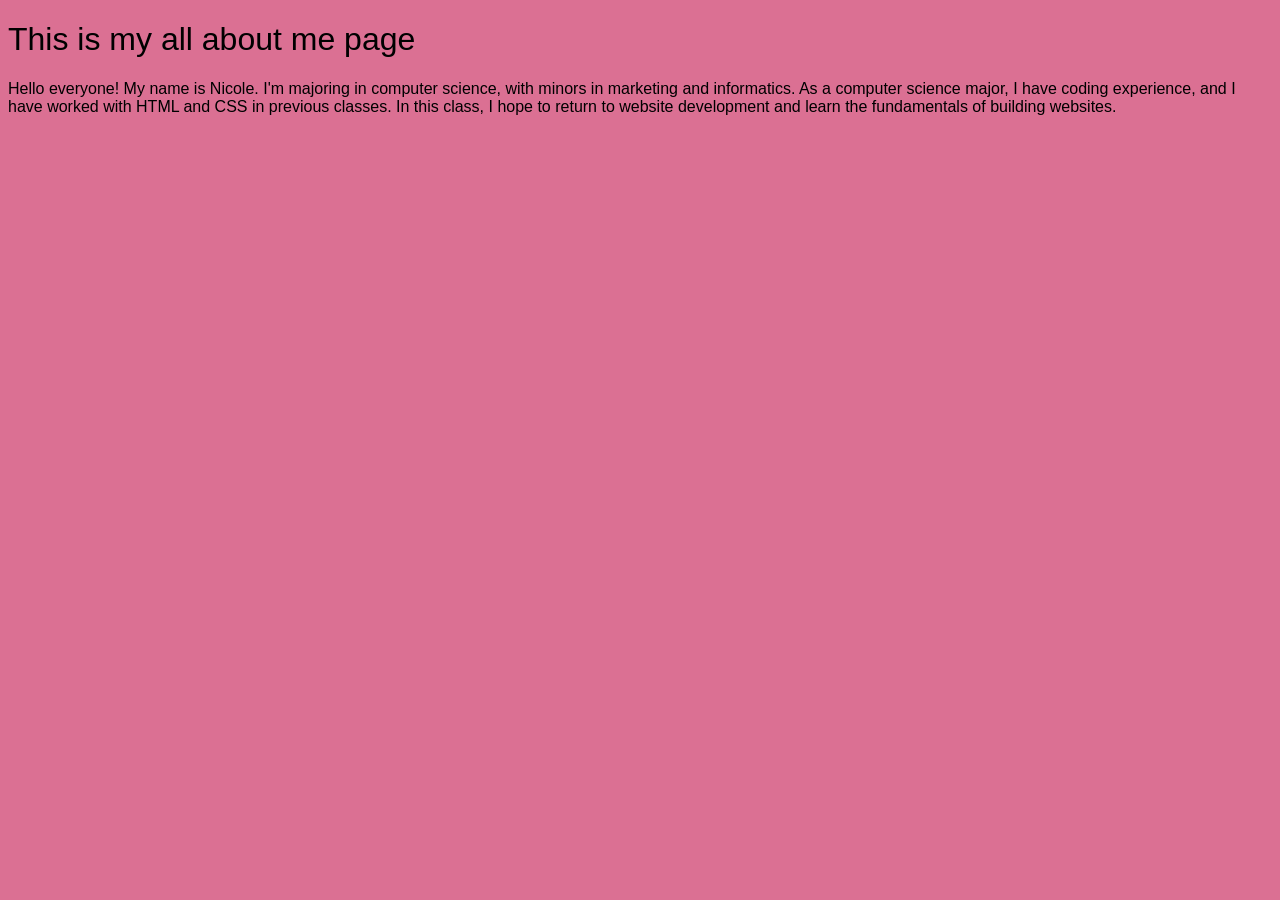
<file: excersice02.html>
<!DOCTYPE html>
<html lang="en-US">
<head>
    <meta charset="utf-8">
    <title>All about me</title>
    <link href="excersice02.css" rel="stylesheet"/>
</head>
<body>
    <h1>This is my all about me page</h1>
    <p>Hello everyone! My name is Nicole. I'm majoring in computer science, 
         with minors in marketing and informatics. As a computer science major, 
        I have coding experience, and I have worked with HTML and CSS in previous 
        classes. In this class, I hope to return to website development and learn 
        the fundamentals of building websites.</p>
</body>
</html>
</file>
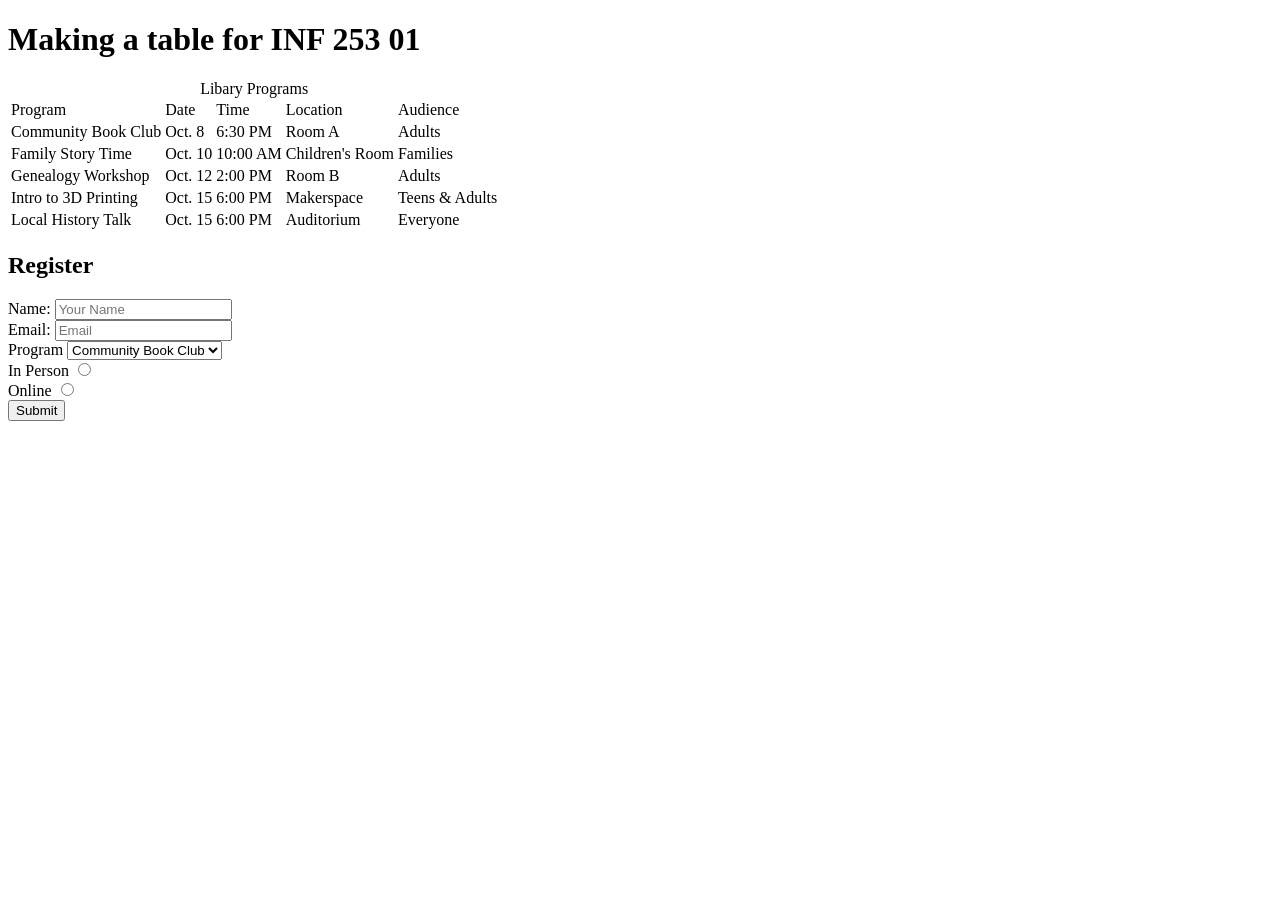
<file: excersice06.html>
<!DOCTYPE html>
<html lang "en US">
    <head>
       <meta charset="utf-8">
        <title>MAKING TABLE AND FORM</title>
    </head>
    <body>
        <h1>Making a table for INF 253 01</h1>
       
        <table>
            <caption>Libary Programs</caption>
            <thead>
                <tr>
                    <td>Program</td>
                    <td>Date</td>
                    <td>Time</td> 
                    <td>Location</td>
                    <td>Audience</td>
                </tr>
            </thead>
            
            <tbody>
                <tr>
                    <td>Community Book Club</td>
                    <td>Oct. 8</td>
                    <td>6:30 PM</td>
                    <td>Room A</td>
                    <td>Adults</td>
                </tr>                
                <tr>
                    <td>Family Story Time</td>
                    <td>Oct. 10</td>
                    <td>10:00 AM</td>
                    <td>Children's Room</td>
                    <td>Families</td>
                </tr>
                <tr>
                    <td>Genealogy Workshop</td>
                    <td>Oct. 12</td>
                    <td>2:00 PM</td>
                    <td>Room B</td>
                    <td>Adults</td>
                </tr>
                <tr>
                    <td>Intro to 3D Printing</td>
                    <td>Oct. 15</td>
                    <td>6:00 PM</td>
                    <td>Makerspace</td>
                    <td>Teens & Adults</td>
                </tr>
                 <tr>
                    <td>Local History Talk</td>
                    <td>Oct. 15</td>
                    <td>6:00 PM</td>
                    <td>Auditorium</td>
                    <td>Everyone</td>
                </tr>
            </tbody>
        </table>

        <h2>Register</h2>
        <form>
            <div>
                <label for="name">Name:</label>
                <input type="text" name="name" placeholder="Your Name">
            </div>

            <div>
                <label for="email">Email:</label>
                <input type="email" name="email" placeholder="Email">
            </div>
            
            <div>
                <label for="program">Program</label>
                <select name="program">
                        <option vale="Community-book-club">Community Book Club</option>
                        <option value="Family-story-time">Family Story Tim</option>
                        <option value="Genealogy-workshop">Genealogy Workshop</option>
                        <option value="intro-to-3d-printintg">Intro to 3D Printing</option>
                        <option value="local-history-tree">Local History Talk</option>
                </select>
            </div>
            
            <div>
                <label for="in-person">In Person</label>
                <input type="radio" name="in-person" value="In Person">
            </div>

            <div>
                <label for="Online">Online</label>
                <input type="radio" name="online" value="online">
            </div>

            <div>
                <input type="submit" name="Register">
            </div>



        </form>


    
    
    
    
    </body>
</html>
</file>
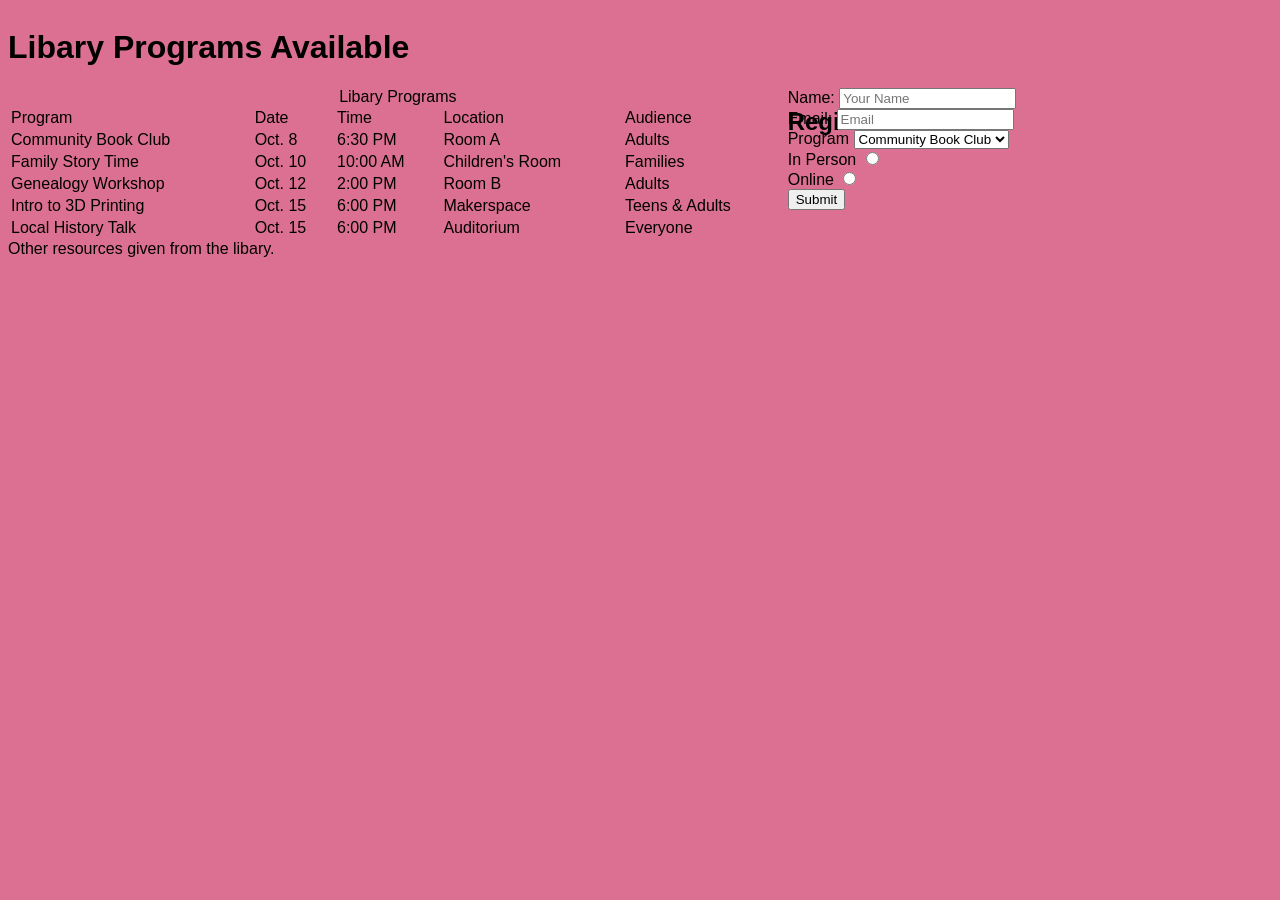
<file: excersice08.html>
<!DOCTYPE html>
<html lang "en US">
    <head>
       <meta charset="utf-8">
        <meta name="viewport" content="width=device-width, initial-scale=1">
        <title>Libary Programs</title>
         <link href="style_table.css" rel="stylesheet"/>    </head>
    <body>
        <h1>Libary Programs Available</h1>
       
        <table>
            <caption>Libary Programs</caption>
            <thead>
                <tr>
                    <td>Program</td>
                    <td>Date</td>
                    <td>Time</td> 
                    <td>Location</td>
                    <td>Audience</td>
                </tr>
            </thead>
            
            <tbody>
                <tr>
                    <td>Community Book Club</td>
                    <td>Oct. 8</td>
                    <td>6:30 PM</td>
                    <td>Room A</td>
                    <td>Adults</td>
                </tr>                
                <tr>
                    <td>Family Story Time</td>
                    <td>Oct. 10</td>
                    <td>10:00 AM</td>
                    <td>Children's Room</td>
                    <td>Families</td>
                </tr>
                <tr>
                    <td>Genealogy Workshop</td>
                    <td>Oct. 12</td>
                    <td>2:00 PM</td>
                    <td>Room B</td>
                    <td>Adults</td>
                </tr>
                <tr>
                    <td>Intro to 3D Printing</td>
                    <td>Oct. 15</td>
                    <td>6:00 PM</td>
                    <td>Makerspace</td>
                    <td>Teens & Adults</td>
                </tr>
                 <tr>
                    <td>Local History Talk</td>
                    <td>Oct. 15</td>
                    <td>6:00 PM</td>
                    <td>Auditorium</td>
                    <td>Everyone</td>
                </tr>
            </tbody>
        </table>

        <h2>Register</h2>
        <form>
            <div>
                <label for="name">Name:</label>
                <input type="text" name="name" placeholder="Your Name">
            </div>

            <div>
                <label for="email">Email:</label>
                <input type="email" name="email" placeholder="Email">
            </div>
            
            <div>
                <label for="program">Program</label>
                <select name="program">
                        <option vale="Community-book-club">Community Book Club</option>
                        <option value="Family-story-time">Family Story Tim</option>
                        <option value="Genealogy-workshop">Genealogy Workshop</option>
                        <option value="intro-to-3d-printintg">Intro to 3D Printing</option>
                        <option value="local-history-tree">Local History Talk</option>
                </select>
            </div>
            
            <div>
                <label for="in-person">In Person</label>
                <input type="radio" name="in-person" value="In Person">
            </div>

            <div>
                <label for="Online">Online</label>
                <input type="radio" name="online" value="online">
            </div>

            <div>
                <input type="submit" name="Register">
            </div>
        </form>

    <footer>
        Other resources given from the libary. 
    </footer>
    
    
    
    
    </body>
</html>
</file>
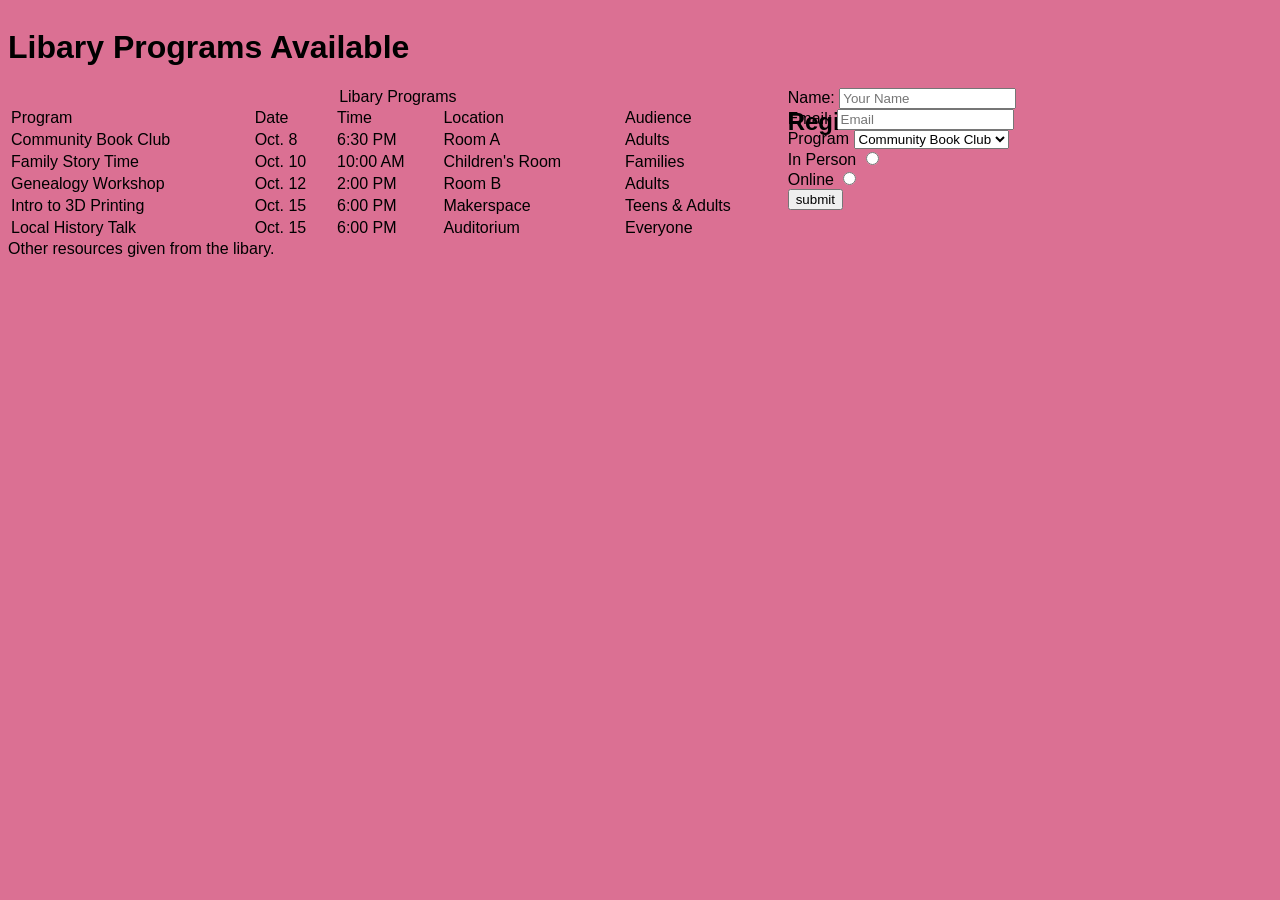
<file: excersice09.html>
<!DOCTYPE html>
<html lang = "en-US">
    <head>
       <meta charset="utf-8">
        <meta name="viewport" content="width=device-width, initial-scale=1">
        <title>Libary Programs</title>
         <link href="style_table.css" rel="stylesheet"/>    </head>
    <body>
        <h1>Libary Programs Available</h1>
       
        <table>
            <caption>Libary Programs</caption>
            <thead>
                <tr>
                    <td>Program</td>
                    <td>Date</td>
                    <td>Time</td> 
                    <td>Location</td>
                    <td>Audience</td>
                </tr>
            </thead>
            
            <tbody>
                <tr>
                    <td>Community Book Club</td>
                    <td>Oct. 8</td>
                    <td>6:30 PM</td>
                    <td>Room A</td>
                    <td>Adults</td>
                </tr>                
                <tr>
                    <td>Family Story Time</td>
                    <td>Oct. 10</td>
                    <td>10:00 AM</td>
                    <td>Children's Room</td>
                    <td>Families</td>
                </tr>
                <tr>
                    <td>Genealogy Workshop</td>
                    <td>Oct. 12</td>
                    <td>2:00 PM</td>
                    <td>Room B</td>
                    <td>Adults</td>
                </tr>
                <tr>
                    <td>Intro to 3D Printing</td>
                    <td>Oct. 15</td>
                    <td>6:00 PM</td>
                    <td>Makerspace</td>
                    <td>Teens & Adults</td>
                </tr>
                 <tr>
                    <td>Local History Talk</td>
                    <td>Oct. 15</td>
                    <td>6:00 PM</td>
                    <td>Auditorium</td>
                    <td>Everyone</td>
                </tr>
            </tbody>
        </table>

        <h2>Register</h2>
        <form>
            <div>
                <label for="name">Name:</label>
                <input id = "name" type="text" name="name" placeholder="Your Name">
            </div>

            <div>
                <label for="email">Email:</label>
                <input id = "email" type="email" name="email" placeholder="Email">
            </div>
            
            <div>
                <label for="program">Program</label>
                <select name="program">
                        <option vale="Community-book-club">Community Book Club</option>
                        <option value="Family-story-time">Family Story Tim</option>
                        <option value="Genealogy-workshop">Genealogy Workshop</option>
                        <option value="intro-to-3d-printintg">Intro to 3D Printing</option>
                        <option value="local-history-tree">Local History Talk</option>
                </select>
            </div>
            
            <div>
                <label for="in-person">In Person</label>
                <input id = "in-person" type="radio" name="in-person" value="In Person">
            </div>

            <div>
                <label for="Online">Online</label>
                <input id="Online" type="radio" name="online" value="online">
            </div>

            <div>
                <input type="submit" name="Register" value="submit">
            </div>
        </form>

    <footer>
        Other resources given from the libary. 
    </footer>
    
    
    
    
    </body>
</html>
</file>
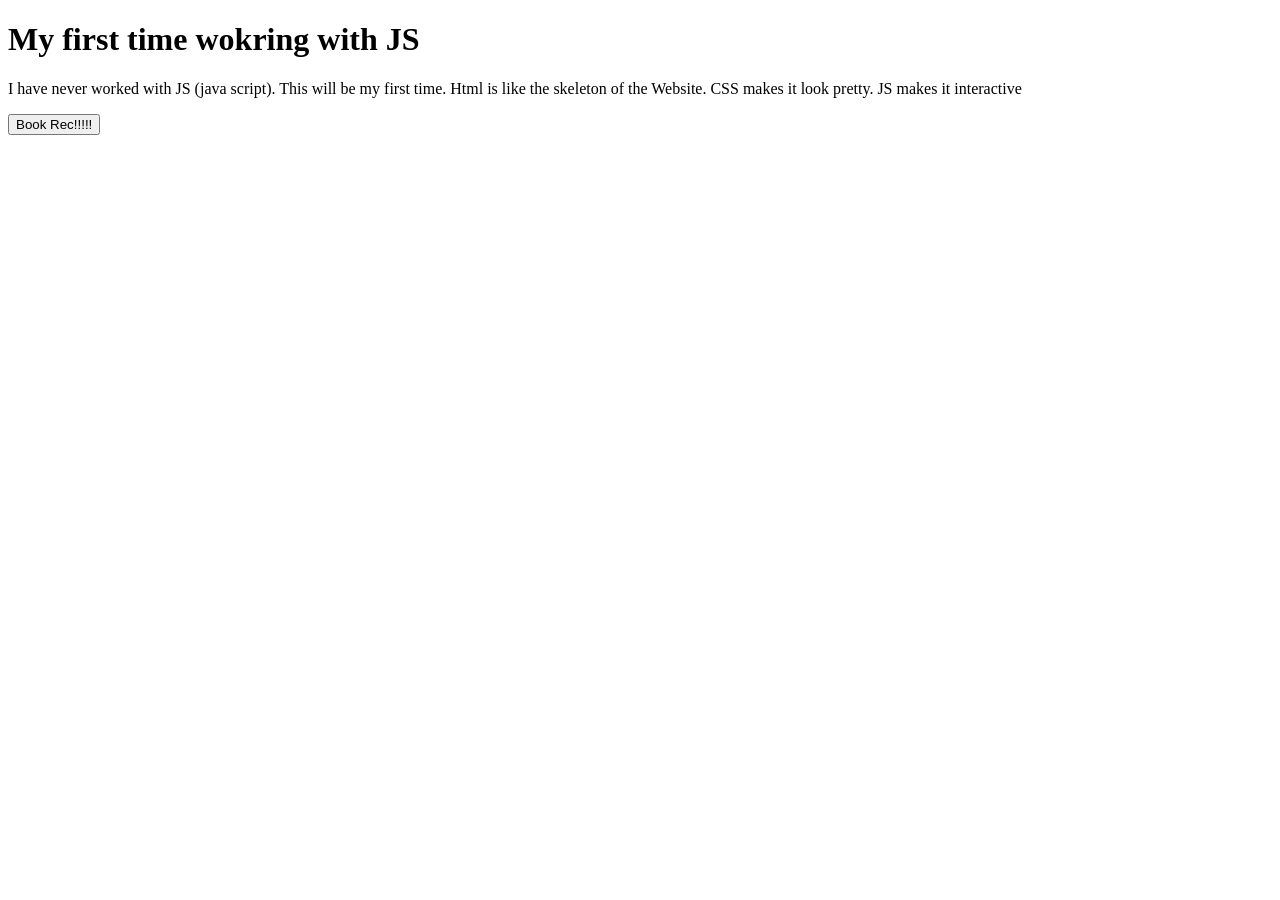
<file: excersice10.html>
<!DOCTYPE html>
<html lang="en-US">
<head>
    <meta charset="utf-8">
    <title>Interactive Web</title>
</head>
<body>
    <h1>My first time wokring with JS</h1>
    <p>I have never worked with JS (java script). This will be my first time.
    Html is like the skeleton of the Website. CSS makes it look pretty. JS makes it interactive</p>

    <button id="message-button">Book Rec!!!!!</button>

    <p id="message" hidden> Fourth Wing By Rebecca Yarros</p>

    <script src="./script.js"></script>
   
</body>
</html>
</file>
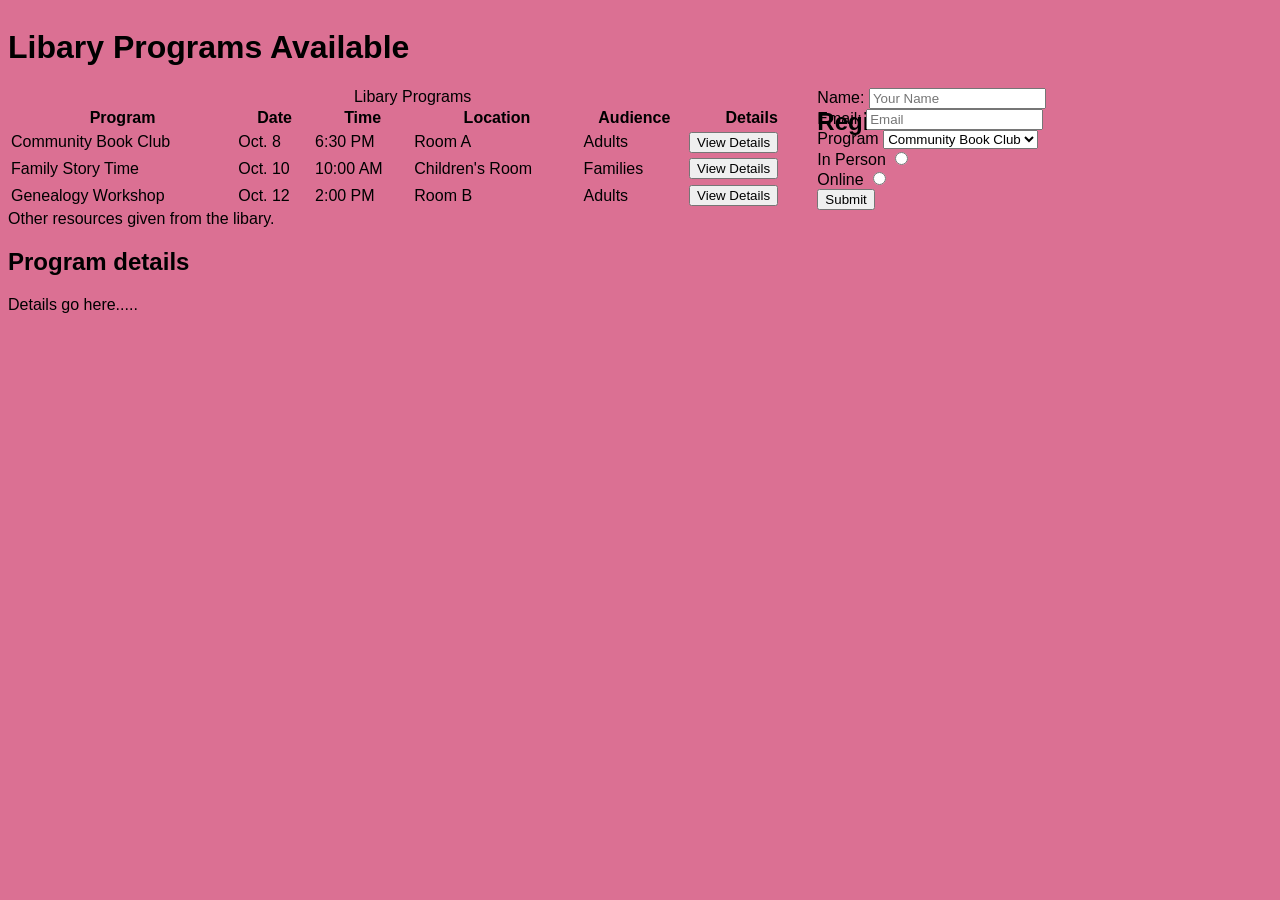
<file: excersice12.html>
<!DOCTYPE html>
<html lang "en-US">
    <head>
       <meta charset="utf-8">
        <meta name="viewport" content="width=device-width, initial-scale=1">
        <title>Libary Programs</title>
         <link href="style_table.css" rel="stylesheet"/>    </head>
    <body>
        <div hidden id ="confirmation-message"></div>
        
        <h1>Libary Programs Available</h1>
        <table>
            <caption>Libary Programs</caption>
            <thead>
                <tr>
                    <th>Program</th>
                    <th>Date</th>
                    <th>Time</th> 
                    <th>Location</th>
                    <th>Audience</th>
                    <th>Details</th>
                </tr>
            </thead>
            
            <tbody>
                <tr>
                    <td>Community Book Club</td>
                    <td>Oct. 8</td>
                    <td>6:30 PM</td>
                    <td>Room A</td>
                    <td>Adults</td>
                    <td><button type="button" class="details-button" data-target="book-club">View Details</button></td>
                </tr>                
                <tr>
                    <td>Family Story Time</td>
                    <td>Oct. 10</td>
                    <td>10:00 AM</td>
                    <td>Children's Room</td>
                    <td>Families</td>
                    <td><button type="button" class="details-button" data-target="story-time">View Details</button></td>
                </tr>
                <tr>
                    <td>Genealogy Workshop</td>
                    <td>Oct. 12</td>
                    <td>2:00 PM</td>
                    <td>Room B</td>
                    <td>Adults</td>
                    <td><button type="button" class="details-button" data-target="gen-work">View Details</button></td>
                </tr>
               
        </table>
        <div class="about">
            <h2>Program details</h2>
            <p>Details go here.....</p>
            <div id= "book-club" class="program-details" hidden> 
                <h3>Book club details</h3>
                <p>Some details here</p>
            </div>
            <div id="story-time" class="program-details" hidden>
                <h3>Story Time details</h3>
                <p>Some details here</p>
            </div>
            <div id="gen-work" class="program-details" hidden>
                <h3>Gen Work details</h3>
                <p>Some details here</p>
            </div>
            
        </div>

        <h2>Register</h2>
        <form id="registration-form">
            <div>
                <label for="name">Name:</label>
                <input type="text" name="name" placeholder="Your Name" id="registration-name" required>
            </div>

            <div>
                <label for="email">Email:</label>
                <input type="email" name="email" placeholder="Email">
            </div>
            
            <div>
                <label for="program">Program</label>
                <select name="program" id="registration-program" required>
                        <option value="Community-book-club">Community Book Club</option>
                        <option value="Family-story-time">Family Story Tim</option>
                        <option value="Genealogy-workshop">Genealogy Workshop</option>
                </select>
            </div>
            
            <div>
                <label for="in-person">In Person</label>
                <input type="radio" name="in-person" value="In Person">
            </div>

            <div>
                <label for="Online">Online</label>
                <input type="radio" name="online" value="online">
            </div>

            <div>
                <input type="submit" name="Register">
            </div>
        </form>

    <footer>
        Other resources given from the libary. 
    </footer>
    
    
    <script src="./script12.js"></script>
    
    </body>
</html>
</file>
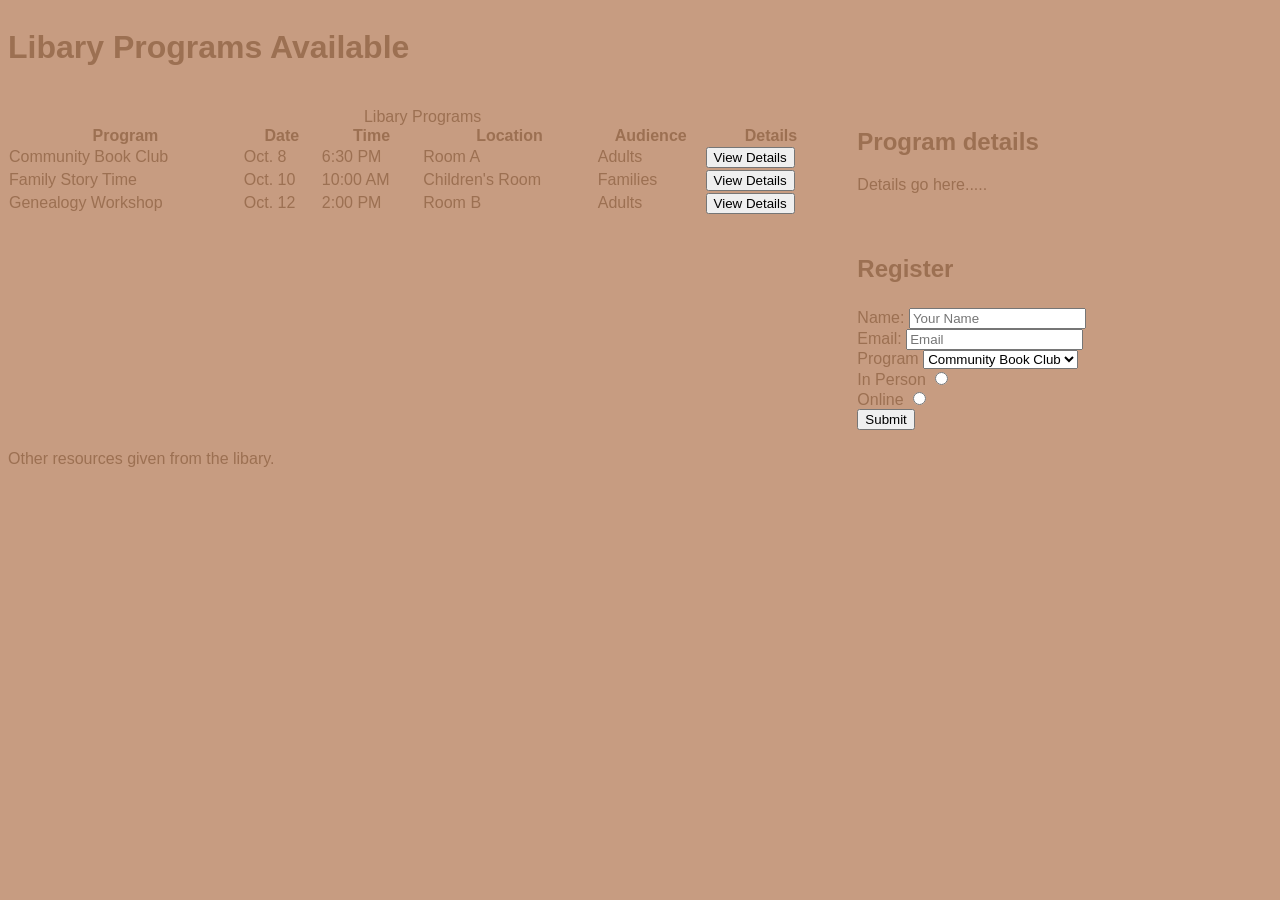
<file: excersice13.html>
<!DOCTYPE html>
<html lang="en-US">
    <head>
       <meta charset="utf-8">
        <meta name="viewport" content="width=device-width, initial-scale=1">
        <title>Libary Programs</title>
         <link href="style_table13.css" rel="stylesheet"/>    </head>
    <body>
        <div hidden id ="confirmation-message"></div>
        
        <h1>Libary Programs Available</h1>
        <table>
            <caption>Libary Programs</caption>
            <thead>
                <tr>
                    <th>Program</th>
                    <th>Date</th>
                    <th>Time</th> 
                    <th>Location</th>
                    <th>Audience</th>
                    <th>Details</th>
                </tr>
            </thead>
            
            <tbody>
                <tr>
                    <td>Community Book Club</td>
                    <td>Oct. 8</td>
                    <td>6:30 PM</td>
                    <td>Room A</td>
                    <td>Adults</td>
                    <td><button type="button" class="details-button" data-target="book-club">View Details</button></td>
                </tr>                
                <tr>
                    <td>Family Story Time</td>
                    <td>Oct. 10</td>
                    <td>10:00 AM</td>
                    <td>Children's Room</td>
                    <td>Families</td>
                    <td><button type="button" class="details-button" data-target="story-time">View Details</button></td>
                </tr>
                <tr>
                    <td>Genealogy Workshop</td>
                    <td>Oct. 12</td>
                    <td>2:00 PM</td>
                    <td>Room B</td>
                    <td>Adults</td>
                    <td><button type="button" class="details-button" data-target="gen-work">View Details</button></td>
                </tr>
            </tbody>       
        </table>
        <div class="about">
            <h2>Program details</h2>
            <p>Details go here.....</p>
            <div id= "book-club" class="program-details" hidden> 
                <h3>Book club details</h3>
                <p>Some details here</p>
            </div>
            <div id="story-time" class="program-details" hidden>
                <h3>Story Time details</h3>
                <p>Some details here</p>
            </div>
            <div id="gen-work" class="program-details" hidden>
                <h3>Gen Work details</h3>
                <p>Some details here</p>
            </div>
            
        </div>

        <h2>Register</h2>
        <form id="registration-form">
            <div>
                <label for="name">Name:</label>
                <input type="text" name="name" placeholder="Your Name" id="registration-name" required>
            </div>

            <div>
                <label for="email">Email:</label>
                <input type="email" name="email" placeholder="Email">
            </div>
            
            <div>
                <label for="program">Program</label>
                <select name="program" id="registration-program" required>
                        <option value="Community-book-club">Community Book Club</option>
                        <option value="Family-story-time">Family Story Tim</option>
                        <option value="Genealogy-workshop">Genealogy Workshop</option>
                </select>
            </div>
            
            <div>
                <label for="in-person">In Person</label>
                <input type="radio" name="in-person" value="In Person">
            </div>

            <div>
                <label for="Online">Online</label>
                <input type="radio" name="online" value="online">
            </div>

            <div>
                <input type="submit" name="Register">
            </div>
        </form>

    <footer>
        Other resources given from the libary. 
    </footer>
    
    
    <script src="./script12.js"></script>
    
    </body>
</html>
</file>
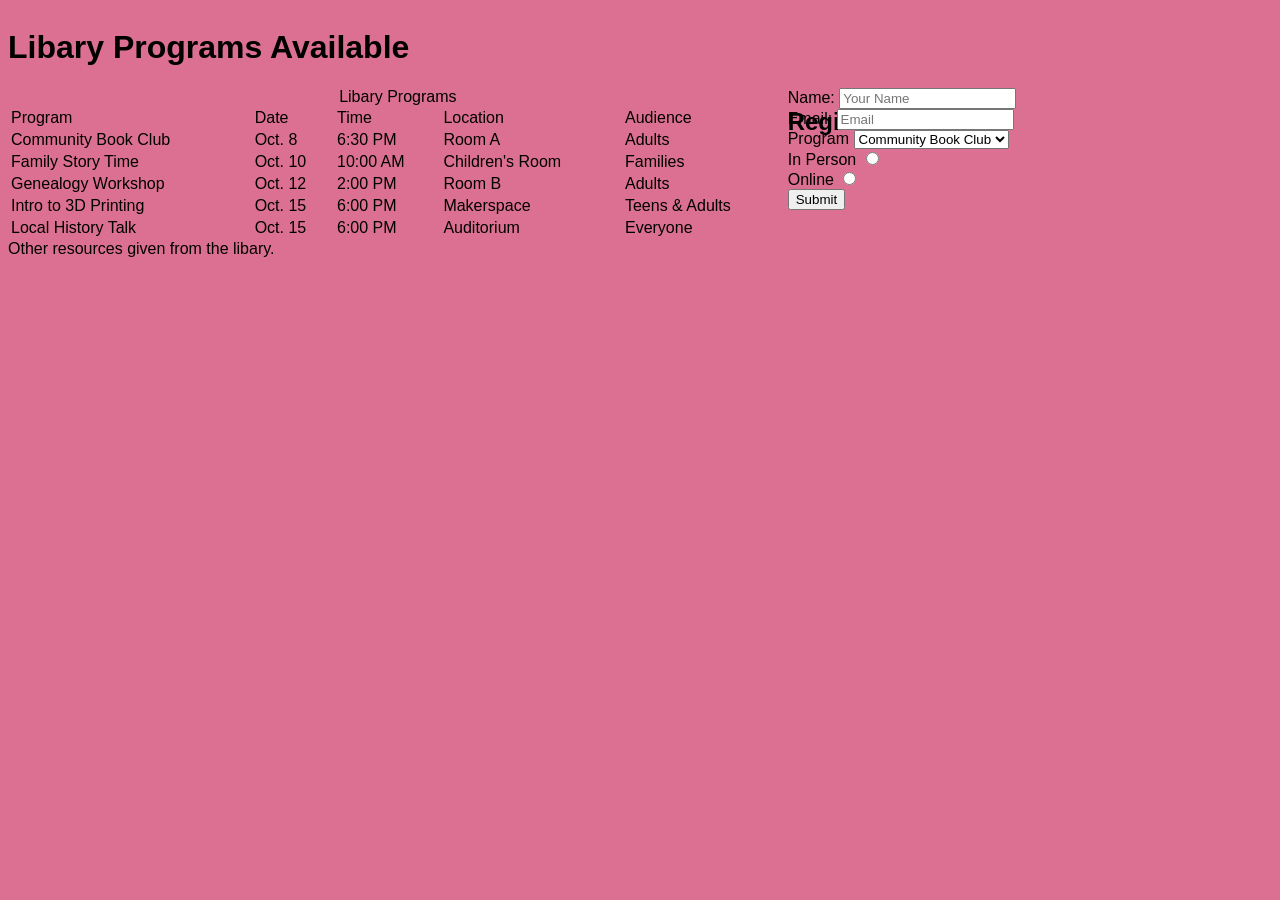
<file: exersice07.html>
<!DOCTYPE html>
<html lang "en US">
    <head>
       <meta charset="utf-8">
        <title>Libary Programs</title>
         <link href="style_table.css" rel="stylesheet"/>    </head>
    <body>
        <h1>Libary Programs Available</h1>
       
        <table>
            <caption>Libary Programs</caption>
            <thead>
                <tr>
                    <td>Program</td>
                    <td>Date</td>
                    <td>Time</td> 
                    <td>Location</td>
                    <td>Audience</td>
                </tr>
            </thead>
            
            <tbody>
                <tr>
                    <td>Community Book Club</td>
                    <td>Oct. 8</td>
                    <td>6:30 PM</td>
                    <td>Room A</td>
                    <td>Adults</td>
                </tr>                
                <tr>
                    <td>Family Story Time</td>
                    <td>Oct. 10</td>
                    <td>10:00 AM</td>
                    <td>Children's Room</td>
                    <td>Families</td>
                </tr>
                <tr>
                    <td>Genealogy Workshop</td>
                    <td>Oct. 12</td>
                    <td>2:00 PM</td>
                    <td>Room B</td>
                    <td>Adults</td>
                </tr>
                <tr>
                    <td>Intro to 3D Printing</td>
                    <td>Oct. 15</td>
                    <td>6:00 PM</td>
                    <td>Makerspace</td>
                    <td>Teens & Adults</td>
                </tr>
                 <tr>
                    <td>Local History Talk</td>
                    <td>Oct. 15</td>
                    <td>6:00 PM</td>
                    <td>Auditorium</td>
                    <td>Everyone</td>
                </tr>
            </tbody>
        </table>

        <h2>Register</h2>
        <form>
            <div>
                <label for="name">Name:</label>
                <input type="text" name="name" placeholder="Your Name">
            </div>

            <div>
                <label for="email">Email:</label>
                <input type="email" name="email" placeholder="Email">
            </div>
            
            <div>
                <label for="program">Program</label>
                <select name="program">
                        <option vale="Community-book-club">Community Book Club</option>
                        <option value="Family-story-time">Family Story Tim</option>
                        <option value="Genealogy-workshop">Genealogy Workshop</option>
                        <option value="intro-to-3d-printintg">Intro to 3D Printing</option>
                        <option value="local-history-tree">Local History Talk</option>
                </select>
            </div>
            
            <div>
                <label for="in-person">In Person</label>
                <input type="radio" name="in-person" value="In Person">
            </div>

            <div>
                <label for="Online">Online</label>
                <input type="radio" name="online" value="online">
            </div>

            <div>
                <input type="submit" name="Register">
            </div>
        </form>

    <footer>
        Other resources given from the libary. 
    </footer>
    
    
    
    
    </body>
</html>
</file>
<file: excersice02.css>
body{
    background-color: palevioletred;
    font-family: 'Trebuchet MS', 'Lucida Sans Unicode', 'Lucida Grande', 'Lucida Sans', Arial, sans-serif;
}

h1{
    font-family: 'Trebuchet MS', 'Lucida Sans Unicode', 'Lucida Grande', 'Lucida Sans', Arial, sans-serif;
    font-weight: 16;
}
</file>
<file: style_table.css>
body{
    display: grid;
    grid-template-column: 1fr;
    gap: 30 px;
    background-color: palevioletred;
    font-family: 'Trebuchet MS', 'Lucida Sans Unicode', 'Lucida Grande', 'Lucida Sans', Arial, sans-serif;
    flex-direction: column; 
}

h1 {
    grid-column: 1 / 3;
    grid-row: 1;
}

table {
    grid-column: 1 / 2;
    grid-row: 2;

}

h2 {
    grid-column: 2 / 3;
    grid-row: 2;
}

form {
    grid-column: 2 / 3;
    grid-row: 2;
}

footer{
    grid-column: 1/3;
    grid-row: 3;
}


button:hover{
    color: white;
    background-color: blue; 
}   

/*mobile */
@media all and (min-width : 375px){
    
    
h1 {
    grid-column: 1 / 3;
    grid-row: 1;
}

table {
    grid-column: 1 / 2;
    grid-row: 2;

}

h2 {
    grid-column: 2 / 3;
    grid-row: 2;
}

form {
    grid-column: 2 / 3;
    grid-row: 2;
}

footer{
    grid-column: 1/3;
    grid-row: 3;
}


button:hover{
    color: white;
    background-color: blue; 
}  

}

/*tablet*/
@media all and (min-width : 768px){
    
h1 {
    grid-column: 1 / 3;
    grid-row: 1;
}

table {
    grid-column: 1 / 2;
    grid-row: 2;

}

h2 {
    grid-column: 2 / 3;
    grid-row: 2;
}

form {
    grid-column: 2 / 3;
    grid-row: 2;
}

footer{
    grid-column: 1/3;
    grid-row: 3;
}

}



/*desktop*/
@media all and (min-width : 1200px){

h1 {
    grid-column: 1 / 3;
    grid-row: 1;
}

table {
    grid-column: 1 / 2;
    grid-row: 2;

}

h2 {
    grid-column: 2 / 3;
    grid-row: 2;
}

form {
    grid-column: 2 / 3;
    grid-row: 2;
}

footer{
    grid-column: 1/3;
    grid-row: 3;
}




}


button:hover{
    color: white;
    background-color: blue; 
}  

#confirmation-message {
    border: 1px solid blue;
    background-color: purple;
    padding: 12px 24px; 
    
}
</file>
<file: style_table13.css>
body{
    display: grid;
    grid-template-column: 1fr;
    gap: 30 px;
    background-color: #C79C81;
    font-family: 'Trebuchet MS', 'Lucida Sans Unicode', 'Lucida Grande', 'Lucida Sans', Arial, sans-serif;
    flex-direction: column; 
    color: #9C7052;
}

h1 {
    grid-column: 1 / 3;
    grid-row: 1;
}

table {
    grid-column: 1 ;
    grid-row: 2;
    border-collapse: collapse;

}

body > h2 {
    grid-column: 2 ;
    grid-row: 3;
}

form {
    grid-column: 2 ;
    grid-row: 4;
}

footer{
    grid-column: 1/3;
    grid-row: 5;
}


button:hover{
    color: white;
    background-color: blue; 
}   

/*mobile */
@media all and (min-width : 375px){
    
    
h1 {
    grid-column: 1 / 3;
    grid-row: 1;
}

table {
    grid-column: 1 / 2;
    grid-row: 2;

}

h2 {
    grid-column: 2 / 3;
    grid-row: 2;
}

form {
    grid-column: 2 / 3;
    grid-row: 2;
}

footer{
    grid-column: 1/3;
    grid-row: 3;
}


button:hover{
    color: white;
    background-color: blue; 
}  

}

/*tablet*/
@media all and (min-width: 768px) {
    body {
        grid-template-columns: 2fr 1fr;
    }
}


/*desktop*/
@media all and (min-width : 1200px){

h1 {
    grid-column: 1 / 3;
    grid-row: 1;
}

table {
    grid-column: 1 / 2;
    grid-row: 2;

}

h2 {
    grid-column: 2 / 3;
    grid-row: 2;
}

form {
    grid-column: 2 / 3;
    grid-row: 2;
}

footer{
    grid-column: 1/3;
    grid-row: 3;
}




}


button:hover{
    color: white;
    background-color: blue; 
}  

#confirmation-message {
    border: 1px solid #2F2119;
    background-color: #B79076;
    padding: 12px 24px; 
    
}


/* Fix desktop alignment */
@media all and (min-width: 768px) {

    body {
        display: grid;
        grid-template-columns: 2fr 1fr;
        gap: 20px;
        align-items: start;
    }

    h1 {
        grid-column: 1 / 3;
        grid-row: 1;
    }

    table {
        grid-column: 1;
        grid-row: 2;
    }

    .about {
        grid-column: 2;
        grid-row: 2;
    }

    body > h2 {
        grid-column: 2;
        grid-row: 3;
        margin-bottom: 5px;
    }

    body > form {
        grid-column: 2;
        grid-row: 4;
        margin-top: 0;
    }

    footer {
        grid-column: 1 / 3;
        grid-row: 5;
    }

}

/* Mobile alignment */
@media all and (max-width: 767px) {

    body {
        display: grid;
        grid-template-columns: 1fr;
    }

    h1, table, .about, body > h2, body > form, footer {
        grid-column: 1;
        grid-row: auto;
    }

}
</file>
